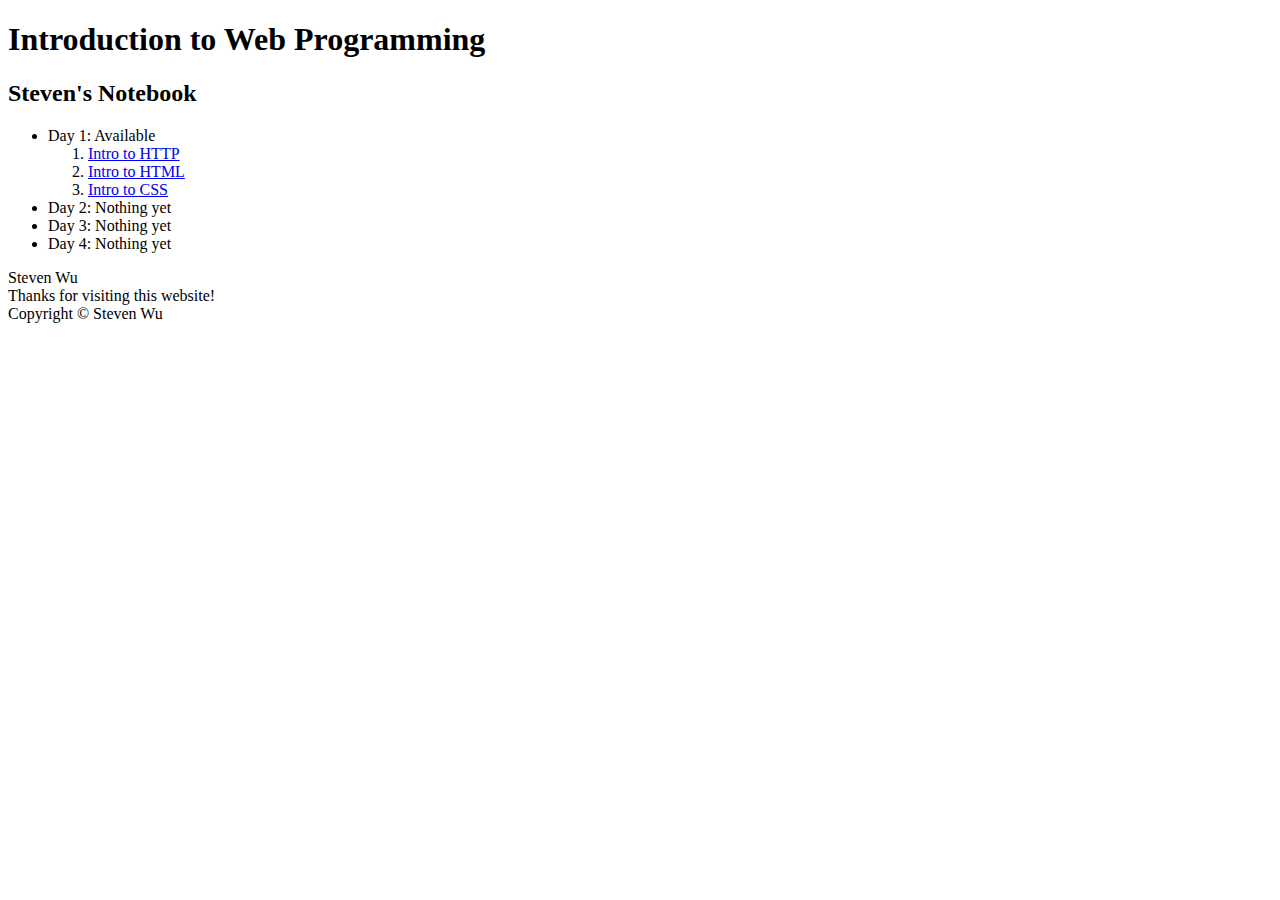
<file: index.html>
<!DOCTYPE html>
<html>
    <head>
        <link rel="stylesheet" href="https://stackpath.bootstrapcdn.com/bootstrap/4.1.1/css/bootstrap.min.css" integrity="sha384-WskhaSGFgHYWDcbwN70/dfYBj47jz9qbsMId/iRN3ewGhXQFZCSftd1LZCfmhktB" crossorigin="anonymous">
        <title>
            Web Programming Notebook
        </title>
    </head>
    <body>
        <h1 id="title" class="main">Introduction to Web Programming</h1>
        <h2 id="title" class="main">Steven's Notebook</h2>
        <ul class="sidenavigation">
            <li>
                Day 1: Available
                <ol>
                    <li><a href="page1.html">Intro to HTTP</a></li>
                    <li><a href="page2.html">Intro to HTML</a></li>
                    <li><a href="page3.html">Intro to CSS</a></li>
                </ol>
            </li>
            <li>Day 2: Nothing yet</li>
            <li>Day 3: Nothing yet</li>
            <li>Day 4: Nothing yet</li>
        </ul>
        <div id="bottom">
                Steven Wu<br>
                Thanks for visiting this website!<br>
                Copyright &#169; Steven Wu
        </div>
    </body>
</html>
</file>
